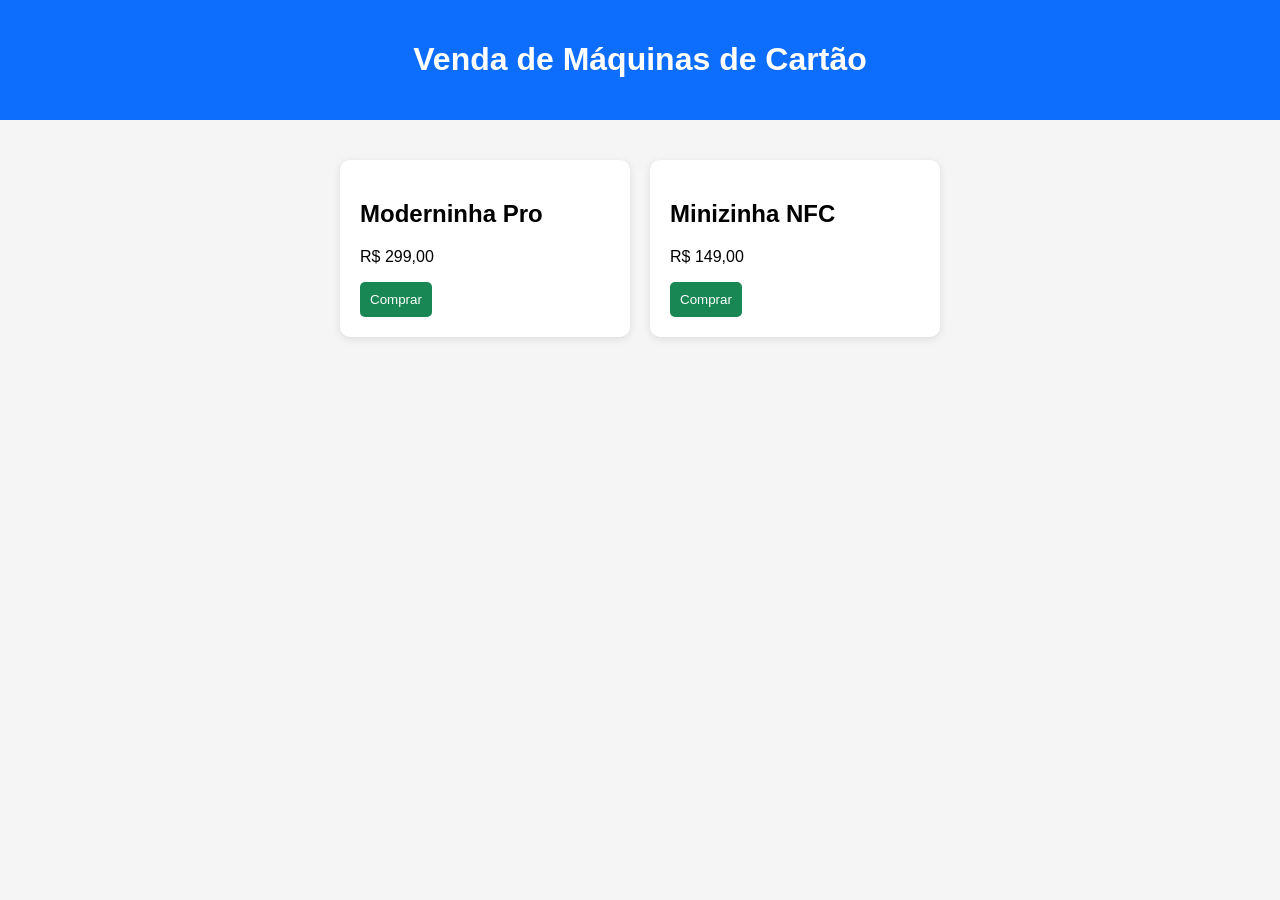
<file: index.html>
<!DOCTYPE html>
<html lang="pt-br">
<head>
  <meta charset="UTF-8">
  <meta name="viewport" content="width=device-width, initial-scale=1.0">
  <title>E-commerce Maquininha</title>
  <link rel="stylesheet" href="./css/style.css">
</head>
<body>
 
<header>
  <h1>Venda de Máquinas de Cartão</h1>
</header>
 
<section class="produtos">
 
  <div class="card">
    <h2>Moderninha Pro</h2>
    <p>R$ 299,00</p>
    <button onclick="comprar('Moderninha Pro')">Comprar</button>
  </div>
 
  <div class="card">
    <h2>Minizinha NFC</h2>
    <p>R$ 149,00</p>
    <button onclick="comprar('Minizinha NFC')">Comprar</button>
  </div>
 
</section>
 
  <script src="./js/app.js"></script>
</body>
</html>
</file>
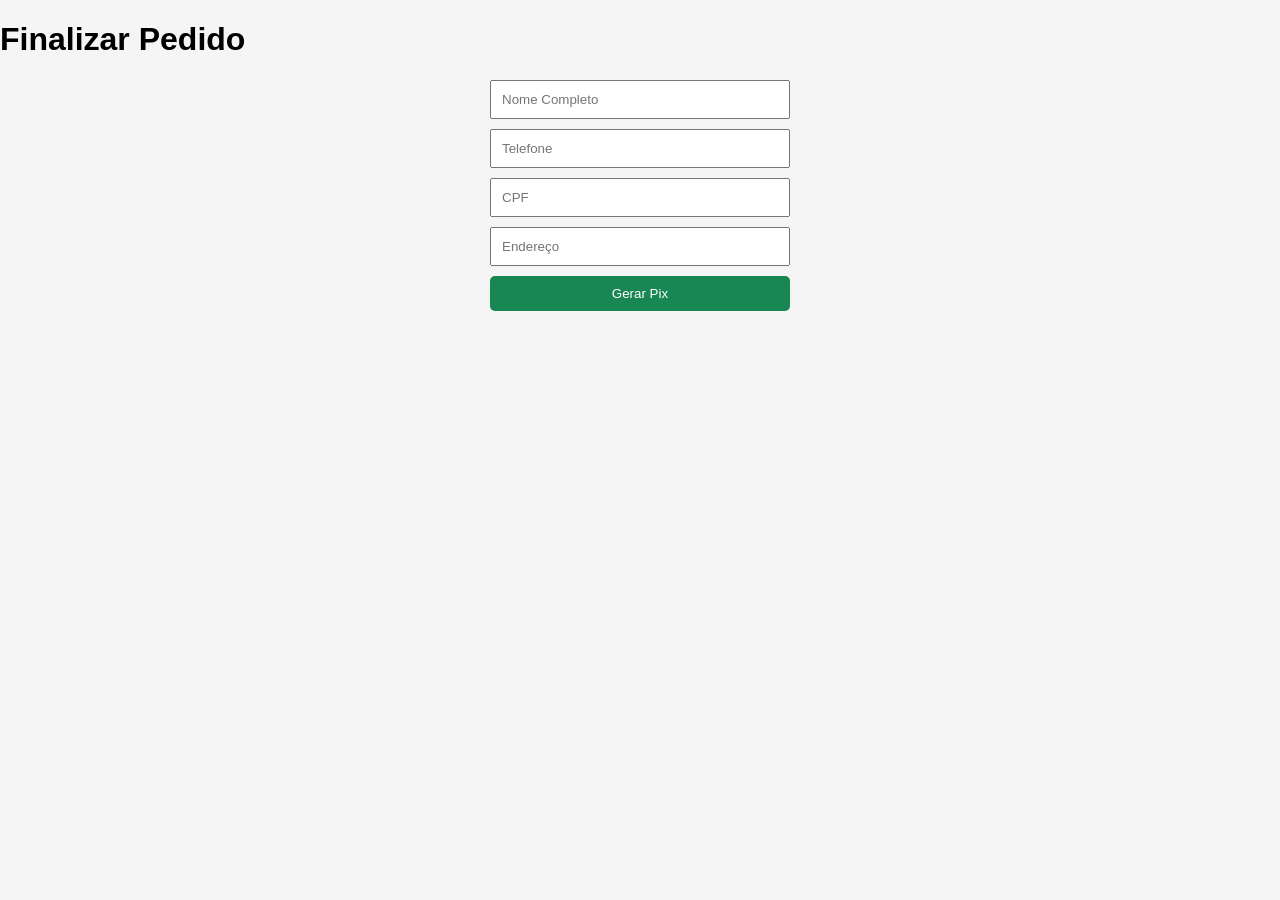
<file: checkout.html>
<!DOCTYPE html>
<html lang="pt-br">
<head>
  <meta charset="UTF-8">
  <title>Checkout</title>
  <link rel="stylesheet" href="./css/style.css">
</head>
<body>
 
<h1>Finalizar Pedido</h1>
 
<form id="checkoutForm">
 
  <input type="text" placeholder="Nome Completo" required>
 
  <input type="tel" placeholder="Telefone" required>
 
  <input type="text" placeholder="CPF" required>
 
  <input type="text" placeholder="Endereço" required>
 
  <button type="submit">Gerar Pix</button>
 
</form>
 
<div id="pixArea"></div>
 
  <script src="./js/app.js"></script>
 
</body>
</html>
</file>
<file: css/style.css>
body {
  font-family: Arial, sans-serif;
  background: #f5f5f5;
  margin: 0;
  padding: 0;
}
 
header {
  background: #0d6efd;
  color: white;
  padding: 20px;
  text-align: center;
}
 
.produtos {
  display: flex;
  justify-content: center;
  gap: 20px;
  margin-top: 40px;
}
 
.card {
  background: white;
  padding: 20px;
  border-radius: 10px;
  width: 250px;
  box-shadow: 0 2px 8px rgba(0,0,0,0.1);
}
 
button {
  background: #198754;
  color: white;
  border: none;
  padding: 10px;
  cursor: pointer;
  border-radius: 5px;
}
 
form {
  display: flex;
  flex-direction: column;
  width: 300px;
  margin: auto;
  gap: 10px;
}
 
input {
  padding: 10px;
}
</file>
